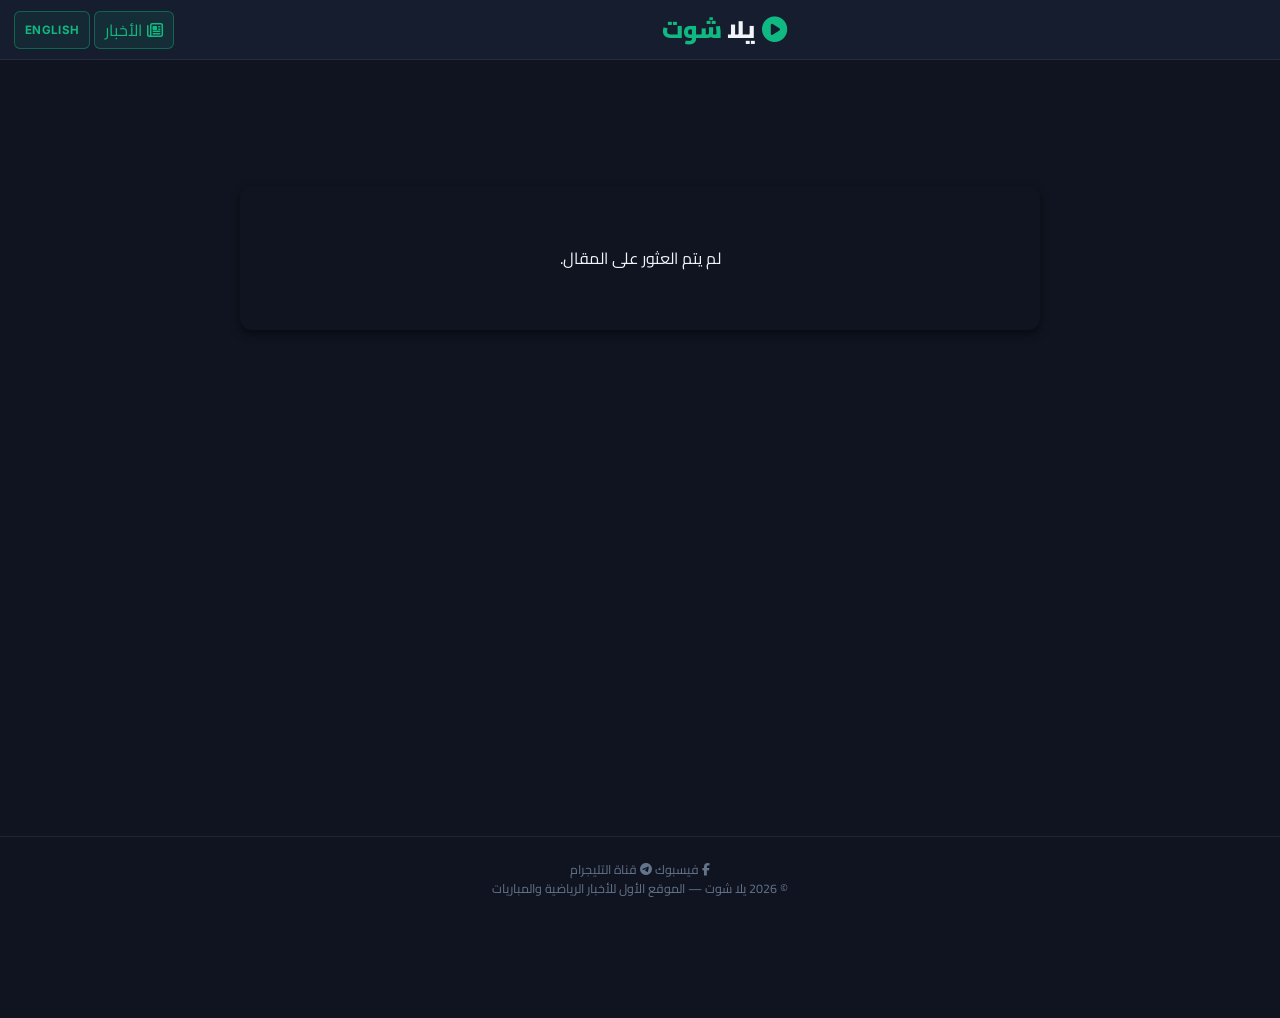
<file: frontend/article.html>
<!DOCTYPE html>
<html lang="ar" dir="rtl">
<head>
    <meta charset="UTF-8">
    <meta name="viewport" content="width=device-width, initial-scale=1.0">
    <meta name="theme-color" content="#0f1420">
    <title>يلا شوت - الأخبار | Yalla Shoot News</title>
    <link rel="preconnect" href="https://fonts.googleapis.com">
    <link rel="preconnect" href="https://fonts.gstatic.com" crossorigin>
    <link href="https://fonts.googleapis.com/css2?family=Cairo:wght@400;600;700;900&family=Inter:wght@400;600;700&display=swap" rel="stylesheet">
    <link rel="stylesheet" href="https://cdnjs.cloudflare.com/ajax/libs/font-awesome/6.4.0/css/all.min.css">
    <link rel="stylesheet" href="style.css?v=4.0">
    <style>
        .article-container {
            max-width: 800px;
            margin: 0 auto;
            padding: 20px;
            background: var(--bg-card);
            border-radius: 12px;
            margin-top: 20px;
            margin-bottom: 20px;
            box-shadow: 0 4px 10px rgba(0,0,0,0.5);
        }
        .article-header {
            margin-bottom: 20px;
            border-bottom: 1px solid rgba(255,255,255,0.1);
            padding-bottom: 15px;
        }
        .article-title {
            font-family: 'Cairo', sans-serif;
            font-size: 2rem;
            color: white;
            line-height: 1.4;
            margin-bottom: 10px;
        }
        .article-meta {
            color: #8da3c7;
            font-size: 0.9rem;
            display: flex;
            gap: 15px;
            align-items: center;
        }
        .article-img {
            width: 100%;
            max-height: 400px;
            object-fit: cover;
            border-radius: 8px;
            margin-bottom: 20px;
        }
        .article-body {
            font-size: 1.1rem;
            line-height: 1.8;
            color: #e2e8f0;
        }
        .article-body p {
            margin-bottom: 20px;
        }
        
        /* Ad Banners inside article */
        .article-ad-banner {
            width: 100%;
            background: #1a2235;
            padding: 15px;
            text-align: center;
            border-radius: 8px;
            margin: 25px 0;
            border: 1px dashed rgba(255,255,255,0.2);
            color: #8da3c7;
            font-size: 0.9rem;
        }
        
        /* Blur effect for locked content */
        .content-locked {
            filter: blur(5px);
            user-select: none;
            pointer-events: none;
        }

        /* 3-Clicks Modal Styles (reused from index.html) */
        #ad-click-modal {
            position: fixed; top: 0; left: 0; width: 100%; height: 100%;
            background: rgba(15, 20, 32, 0.95); z-index: 9999;
            display: flex; align-items: center; justify-content: center;
            backdrop-filter: blur(10px);
        }
        #ad-click-modal.hidden { display: none; }
        .adm-inner {
            background: var(--bg-card); padding: 40px; border-radius: 20px;
            text-align: center; max-width: 400px; width: 90%;
            box-shadow: 0 10px 30px rgba(0,0,0,0.5);
            border: 1px solid rgba(255,255,255,0.05);
        }
        .adm-icon { font-size: 4rem; color: var(--accent); margin-bottom: 20px; }
        .adm-title { font-size: 1.8rem; font-weight: 700; margin-bottom: 10px; font-family: 'Cairo', sans-serif;}
        .adm-sub { color: #8da3c7; margin-bottom: 25px; font-size: 1rem; }
        .adm-counter {
            font-size: 4rem; font-weight: 900; color: var(--accent);
            text-shadow: 0 0 20px rgba(0,210,138,0.4); margin-bottom: 20px;
            line-height: 1;
        }
        .adm-dots { display: flex; justify-content: center; gap: 10px; margin-bottom: 30px; }
        .adm-dot {
            width: 12px; height: 12px; border-radius: 50%;
            background: rgba(255,255,255,0.1); transition: all 0.3s;
        }
        .adm-dot.active { background: var(--accent); box-shadow: 0 0 10px var(--accent); }
        .adm-btn {
            background: var(--accent); color: #000; font-size: 1.2rem; font-weight: 700;
            padding: 15px 30px; border-radius: 30px; border: none; cursor: pointer;
            width: 100%; transition: all 0.3s;
        }
        .adm-btn:hover { transform: translateY(-2px); box-shadow: 0 5px 15px rgba(0,210,138,0.4); }
    </style>
</head>
<body>

<!-- ══ CLICK-TRAP AD MODAL ══ -->
<div id="ad-click-modal" class="hidden">
    <div class="adm-inner">
        <i class="fa-solid fa-newspaper adm-icon"></i>
        <div class="adm-title">اضغط لقراءة المقال</div>
        <div class="adm-sub">اضغط الزر <strong id="ad-clicks-needed">3</strong> مرات لفتح المقال مجاناً</div>
        <div class="adm-counter" id="ad-counter-display">3</div>
        <div class="adm-dots">
            <span class="adm-dot" id="ad-dot-1"></span>
            <span class="adm-dot" id="ad-dot-2"></span>
            <span class="adm-dot" id="ad-dot-3"></span>
        </div>
        <button class="adm-btn" id="ad-click-btn">
            <i class="fa-solid fa-book-open"></i> اقرأ الآن
        </button>
    </div>
</div>

<!-- ══ HEADER ══ -->
<header class="site-header" id="site-header">
    <div class="hdr-inner">
        <a class="hdr-logo" href="/">
            <i class="fa-solid fa-circle-play"></i>
            <span>يلا <span class="hdr-logo-accent">شوت</span></span>
        </a>
        <div class="hdr-actions">
            <a href="/news.html" class="hdr-icon-btn news-link-btn" style="text-decoration:none; display:flex; align-items:center; gap:5px; font-family: 'Cairo', sans-serif; width: auto; padding: 0 10px; border-radius: 6px; background: rgba(16, 185, 129, 0.1); color: var(--accent); border: 1px solid rgba(16, 185, 129, 0.4);">
                <i class="fa-regular fa-newspaper"></i> <span>الأخبار</span>
            </a>
            <button class="hdr-icon-btn lang-toggle-btn" id="lang-toggle-btn" aria-label="Switch Language" title="Switch Language / تغيير اللغة">English</button>
        </div>
    </div>
</header>

<main class="site-main" style="padding-top: 70px; min-height: 80vh;">
    <div class="article-container">
        <div id="article-content">
            <div style="text-align: center; padding: 40px; color: #8da3c7;">
                <i class="fa-solid fa-spinner fa-spin fa-3x"></i>
            </div>
        </div>
    </div>
</main>

<footer class="site-footer">
    <div class="ft-social">
        <a href="https://web.facebook.com/profile.php?id=61592307475993" class="ft-btn ft-fb"><i class="fa-brands fa-facebook-f"></i> فيسبوك</a>
        <a href="https://t.me/yalla_shoot_today_Group" class="ft-btn ft-tg"><i class="fa-brands fa-telegram"></i> قناة التليجرام</a>
    </div>
    <p class="ft-copy">© 2026 يلا شوت — الموقع الأول للأخبار الرياضية والمباريات</p>
</footer>

<script>
const SPONSOR_URL = "https://www.profitablecpmrate.com/e4480b4a0a4ef0a7e842009f7c505039";

document.addEventListener("DOMContentLoaded", async () => {
    const urlParams = new URLSearchParams(window.location.search);
    const articleId = urlParams.get('id');
    const container = document.getElementById("article-content");
    const modal = document.getElementById("ad-click-modal");
    
    if (!articleId) {
        container.innerHTML = "<div style='text-align:center; padding: 40px;'>لم يتم العثور على المقال.</div>";
        return;
    }

    try {
        const res = await fetch(`https://mmossad824-sports-bot.hf.space/api/news/${articleId}`);
        if (!res.ok) throw new Error("Article not found");
        const article = await res.json();
        
        let dateStr = "";
        if (article.pub_date) {
            dateStr = new Date(article.pub_date).toLocaleDateString('ar-EG', { weekday: 'short', year: 'numeric', month: 'short', day: 'numeric', hour: '2-digit', minute: '2-digit' });
        }

        const imgHtml = article.image_url ? `<img src="${article.image_url}" alt="${article.title}" class="article-img">` : '';
        
        // Split content into paragraphs to inject ads
        const paragraphs = article.content.split('\n\n').filter(p => p.trim() !== '');
        let formattedContent = "";
        
        paragraphs.forEach((p, index) => {
            formattedContent += `<p>${p}</p>`;
            // Inject an ad banner every 3 paragraphs
            if ((index + 1) % 3 === 0 && index !== paragraphs.length - 1) {
                formattedContent += `
                <div class="article-ad-banner">
                    <a href="${SPONSOR_URL}" target="_blank" style="color:var(--accent); text-decoration:none; font-weight:bold;">
                        إعلان ممول - اضغط هنا لاكتشاف المزيد
                    </a>
                </div>`;
            }
        });

        container.innerHTML = `
            <div class="article-header">
                <h1 class="article-title">${article.title}</h1>
                <div class="article-meta">
                    <span><i class="fa-solid fa-rss"></i> ${article.source}</span>
                    <span><i class="fa-regular fa-clock"></i> ${dateStr}</span>
                </div>
            </div>
            ${imgHtml}
            <div class="article-body content-locked" id="body-text">
                ${formattedContent}
            </div>
        `;

        // Setup the 3-click modal
        setupAdModal();

    } catch (err) {
        console.error("Error loading article:", err);
        container.innerHTML = "<div style='text-align:center; padding: 40px;'>حدث خطأ في تحميل المقال. قد يكون محذوفاً.</div>";
    }
});

function setupAdModal() {
    const modal = document.getElementById('ad-click-modal');
    const btn = document.getElementById('ad-click-btn');
    const counterDisplay = document.getElementById('ad-counter-display');
    const clicksNeededSpan = document.getElementById('ad-clicks-needed');
    const bodyText = document.getElementById('body-text');
    
    // Check if user already unlocked today (optional: could remove this to force clicks every time)
    // For articles, we'll just force the click every time to maximize revenue, as requested.
    
    modal.classList.remove('hidden');
    
    let requiredClicks = 3;
    let currentClicks = 0;
    
    function updateDots() {
        for(let i=1; i<=3; i++) {
            const dot = document.getElementById('ad-dot-'+i);
            if (i <= currentClicks) dot.classList.add('active');
            else dot.classList.remove('active');
        }
    }
    
    btn.addEventListener('click', (e) => {
        e.preventDefault();
        
        // Open sponsor URL in new tab on every click
        window.open(SPONSOR_URL, '_blank');
        
        currentClicks++;
        let remaining = requiredClicks - currentClicks;
        
        if (remaining > 0) {
            counterDisplay.textContent = remaining;
            clicksNeededSpan.textContent = remaining;
            updateDots();
        } else {
            // Unlocked
            modal.classList.add('hidden');
            bodyText.classList.remove('content-locked');
            updateDots();
        }
    });
}
</script>
</body>
</html>
</file>
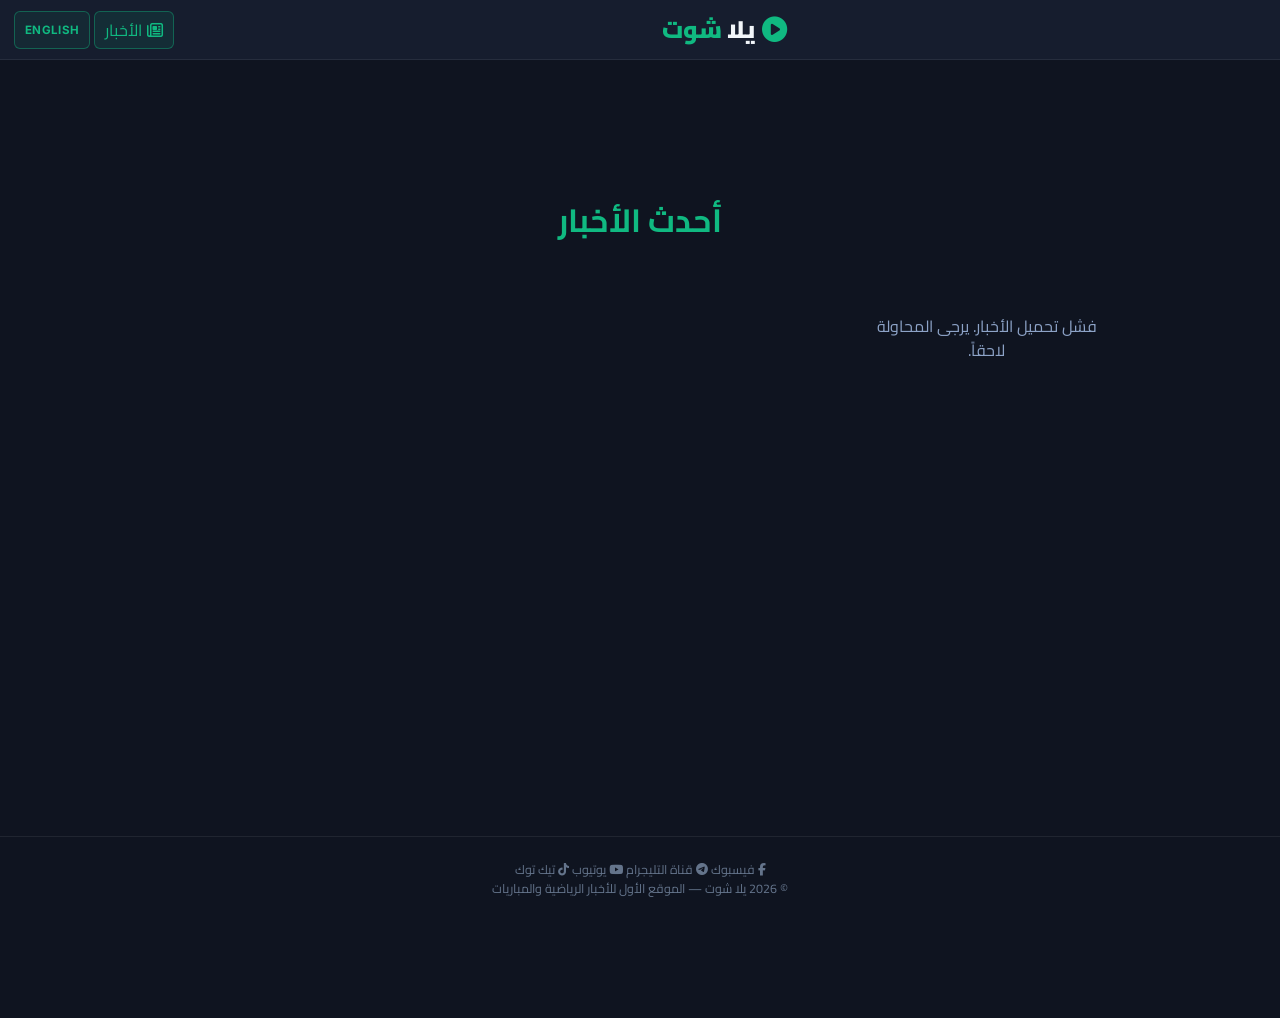
<file: frontend/news.html>
<!DOCTYPE html>
<html lang="ar" dir="rtl">
<head>
    <meta charset="UTF-8">
    <meta name="viewport" content="width=device-width, initial-scale=1.0">
    <meta name="theme-color" content="#0f1420">
    <title>يلا شوت - أحدث الأخبار | Yalla Shoot - Latest News</title>
    <meta name="description" content="أحدث أخبار كرة القدم المحلية والعالمية.">
    <link rel="preconnect" href="https://fonts.googleapis.com">
    <link rel="preconnect" href="https://fonts.gstatic.com" crossorigin>
    <link href="https://fonts.googleapis.com/css2?family=Cairo:wght@400;600;700;900&family=Inter:wght@400;600;700&display=swap" rel="stylesheet">
    <link rel="stylesheet" href="https://cdnjs.cloudflare.com/ajax/libs/font-awesome/6.4.0/css/all.min.css">
    <link rel="stylesheet" href="style.css?v=4.0">
    <style>
        .news-grid {
            display: grid;
            grid-template-columns: repeat(auto-fill, minmax(300px, 1fr));
            gap: 20px;
            padding: 20px;
            max-width: 1200px;
            margin: 0 auto;
        }
        .news-card {
            background: var(--bg-card);
            border-radius: 12px;
            overflow: hidden;
            text-decoration: none;
            color: white;
            transition: transform 0.3s ease;
            box-shadow: 0 4px 6px rgba(0,0,0,0.3);
        }
        .news-card:hover {
            transform: translateY(-5px);
        }
        .news-img {
            width: 100%;
            height: 180px;
            object-fit: cover;
            background: #1a2235;
        }
        .news-content {
            padding: 15px;
        }
        .news-title {
            font-family: 'Cairo', sans-serif;
            font-size: 1.1rem;
            font-weight: 700;
            margin-bottom: 10px;
            line-height: 1.4;
        }
        .news-meta {
            display: flex;
            justify-content: space-between;
            font-size: 0.85rem;
            color: #8da3c7;
        }
        .page-title {
            text-align: center;
            font-family: 'Cairo', sans-serif;
            margin: 30px 0 10px;
            font-size: 2rem;
            color: var(--accent);
        }
        .loading {
            text-align: center;
            padding: 40px;
            color: #8da3c7;
        }
    </style>
</head>
<body>

<!-- ══ HEADER ══ -->
<header class="site-header" id="site-header">
    <div class="hdr-inner">
        <a class="hdr-logo" href="/">
            <i class="fa-solid fa-circle-play"></i>
            <span>يلا <span class="hdr-logo-accent">شوت</span></span>
        </a>
        <div class="hdr-actions">
            <a href="/news.html" class="hdr-icon-btn news-link-btn" style="text-decoration:none; display:flex; align-items:center; gap:5px; font-family: 'Cairo', sans-serif; width: auto; padding: 0 10px; border-radius: 6px; background: rgba(16, 185, 129, 0.1); color: var(--accent); border: 1px solid rgba(16, 185, 129, 0.4);">
                <i class="fa-regular fa-newspaper"></i> <span>الأخبار</span>
            </a>
            <button class="hdr-icon-btn lang-toggle-btn" id="lang-toggle-btn" aria-label="Switch Language" title="Switch Language / تغيير اللغة">English</button>
        </div>
    </div>
</header>

<main class="site-main" style="padding-top: 70px; min-height: 80vh;">
    <h1 class="page-title">أحدث الأخبار</h1>
    
    <div id="news-container" class="news-grid">
        <div class="loading"><i class="fa-solid fa-spinner fa-spin fa-2x"></i></div>
    </div>
</main>

<footer class="site-footer">
    <div class="ft-social">
        <a href="https://web.facebook.com/profile.php?id=61592307475993" class="ft-btn ft-fb"><i class="fa-brands fa-facebook-f"></i> فيسبوك</a>
        <a href="https://t.me/yalla_shoot_today_Group" class="ft-btn ft-tg"><i class="fa-brands fa-telegram"></i> قناة التليجرام</a>
        <a href="https://youtube.com/@yalla_shoot_today" class="ft-btn ft-yt"><i class="fa-brands fa-youtube"></i> يوتيوب</a>
        <a href="https://tiktok.com/@yalla_shoot_today" class="ft-btn ft-tt"><i class="fa-brands fa-tiktok"></i> تيك توك</a>
    </div>
    <p class="ft-copy">© 2026 يلا شوت — الموقع الأول للأخبار الرياضية والمباريات</p>
</footer>

<script>
document.addEventListener("DOMContentLoaded", async () => {
    const container = document.getElementById("news-container");
    try {
        const res = await fetch("https://mmossad824-sports-bot.hf.space/api/news");
        if (!res.ok) throw new Error("Network response was not ok");
        const news = await res.json();
        
        container.innerHTML = "";
        if (news.length === 0) {
            container.innerHTML = "<div class='loading'>لا توجد أخبار حالياً</div>";
            return;
        }

        news.forEach(item => {
            const card = document.createElement("a");
            card.className = "news-card";
            card.href = `/article.html?id=${item.id}`;
            
            const imgHtml = item.image_url 
                ? `<img src="${item.image_url}" alt="News Image" class="news-img" loading="lazy" onerror="this.style.display='none'">` 
                : `<div class="news-img" style="display:flex;align-items:center;justify-content:center;font-size:3rem;color:#2a3655;"><i class="fa-regular fa-futbol"></i></div>`;
                
            let dateStr = "";
            if (item.pub_date) {
                dateStr = new Date(item.pub_date).toLocaleDateString('ar-EG', { weekday: 'short', year: 'numeric', month: 'short', day: 'numeric' });
            }

            card.innerHTML = `
                ${imgHtml}
                <div class="news-content">
                    <div class="news-title">${item.title}</div>
                    <div class="news-meta">
                        <span><i class="fa-solid fa-rss"></i> ${item.source}</span>
                        <span>${dateStr}</span>
                    </div>
                </div>
            `;
            container.appendChild(card);
        });

    } catch (err) {
        console.error("Error loading news:", err);
        container.innerHTML = "<div class='loading'>فشل تحميل الأخبار. يرجى المحاولة لاحقاً.</div>";
    }
});
</script>
</body>
</html>
</file>
<file: frontend/style.css>
/* ═══════════════════════════════════════════════════
   YallaShoot — Complete Style v4.0
   Bilingual: Arabic (RTL) + English (LTR)
   Mobile-first, dark theme with green accent
═══════════════════════════════════════════════════ */

/* ── Tokens ── */
:root {
    --bg:       #0f1420;
    --bg2:      #161d2e;
    --bg3:      #1e2638;
    --card-bg:  #1a2235;
    --border:   rgba(255,255,255,0.07);
    --accent:   #10b981;
    --accent2:  #059669;
    --danger:   #e11d48;
    --text:     #f1f5f9;
    --text2:    #94a3b8;
    --text3:    #64748b;
    --live:     #ff3366;
    --font:     'Cairo', sans-serif;
    --font-en:  'Inter', 'Cairo', sans-serif;
    --hdr-h:    54px;
    --radius:   10px;
    --shadow:   0 4px 20px rgba(0,0,0,0.35);
    --transition: all 0.22s ease;
}

/* ── Reset ── */
*, *::before, *::after { box-sizing: border-box; margin: 0; padding: 0; outline: none; }
html { scroll-behavior: smooth; overflow-x: hidden; touch-action: manipulation; -webkit-text-size-adjust: 100%; }
body {
    font-family: var(--font);
    background: var(--bg);
    color: var(--text);
    min-height: 100vh;
    overflow-x: hidden;
    padding-top: calc(var(--hdr-h) + 36px); /* header + ticker */
    padding-bottom: env(safe-area-inset-bottom, 0);
    line-height: 1.5;
}
a { text-decoration: none; color: inherit; -webkit-tap-highlight-color: transparent; }
img { max-width: 100%; display: block; }
button { cursor: pointer; font-family: var(--font); -webkit-tap-highlight-color: transparent; }

/* ── Hidden ── */
.hidden { display: none !important; }

/* ══════════════════════════════════════════════════
   HEADER
══════════════════════════════════════════════════ */
.site-header {
    position: fixed;
    top: 0; left: 0; right: 0;
    height: var(--hdr-h);
    background: var(--bg2);
    border-bottom: 1px solid var(--border);
    z-index: 500;
    backdrop-filter: blur(10px);
}
.hdr-inner {
    display: flex;
    align-items: center;
    justify-content: space-between;
    height: 100%;
    padding: 0 14px;
    gap: 10px;
}
.hdr-logo {
    display: flex;
    align-items: center;
    gap: 7px;
    font-size: 1.3rem;
    font-weight: 900;
    color: var(--text);
    flex: 1;
    justify-content: center;
}
.hdr-logo i { color: var(--accent); font-size: 1.4rem; }
.hdr-logo-accent { color: var(--accent); }

.hdr-menu-btn {
    width: 38px; height: 38px;
    display: flex; flex-direction: column;
    align-items: center; justify-content: center;
    gap: 5px;
    background: transparent;
    border: none;
}
.hdr-menu-btn span {
    display: block;
    width: 22px; height: 2px;
    background: var(--text);
    border-radius: 2px;
    transition: var(--transition);
}

.hdr-actions { display: flex; align-items: center; gap: 4px; }
.hdr-icon-btn {
    width: 38px; height: 38px;
    display: flex; align-items: center; justify-content: center;
    background: transparent; border: none;
    color: var(--text2); font-size: 1rem;
    border-radius: 8px;
    transition: var(--transition);
}
.hdr-icon-btn:hover, .hdr-icon-btn:active { background: var(--bg3); color: var(--accent); }

/* Language Toggle Button */
.lang-toggle-btn {
    width: auto !important;
    padding: 0 10px !important;
    font-size: 0.72rem !important;
    font-weight: 700 !important;
    font-family: var(--font-en) !important;
    letter-spacing: 0.3px;
    border: 1px solid rgba(16, 185, 129, 0.4) !important;
    border-radius: 6px !important;
    color: var(--accent) !important;
    background: rgba(16, 185, 129, 0.08) !important;
    transition: var(--transition);
    white-space: nowrap;
    text-transform: uppercase;
    min-width: 52px;
}
.lang-toggle-btn:hover, .lang-toggle-btn:active {
    background: rgba(16, 185, 129, 0.2) !important;
    border-color: var(--accent) !important;
    color: #fff !important;
}

/* English LTR mode */
body.lang-en {
    font-family: var(--font-en);
}
body.lang-en .hdr-logo span,
body.lang-en h1, body.lang-en h2, body.lang-en h3,
body.lang-en .ds-btn, body.lang-en .snav-tab,
body.lang-en .match-card,
body.lang-en .player-hdr-title,
body.lang-en .ad-card-text {
    font-family: var(--font-en);
    letter-spacing: -0.2px;
}

/* Search bar */
.hdr-search-bar {
    display: flex;
    align-items: center;
    padding: 8px 14px;
    background: var(--bg2);
    border-top: 1px solid var(--border);
    gap: 8px;
}
.hdr-search-bar.hidden { display: none; }
.hdr-search-bar input {
    flex: 1;
    background: var(--bg3);
    border: 1px solid var(--border);
    color: var(--text);
    font-family: var(--font);
    font-size: 0.9rem;
    padding: 9px 14px;
    border-radius: 8px;
}
.hdr-search-bar input::placeholder { color: var(--text3); }
#search-clear-btn {
    background: transparent; border: none;
    color: var(--text3); font-size: 1.1rem;
    padding: 6px;
}

/* ══════════════════════════════════════════════════
   NEWS TICKER
══════════════════════════════════════════════════ */
.news-ticker {
    position: fixed;
    top: var(--hdr-h);
    left: 0; right: 0;
    height: 36px;
    background: var(--accent);
    color: #fff;
    display: flex;
    align-items: center;
    z-index: 490;
    overflow: hidden;
}
.ticker-label {
    background: var(--danger);
    color: #fff;
    font-weight: 900;
    font-size: 0.8rem;
    padding: 0 16px;
    height: 100%;
    display: flex;
    align-items: center;
    justify-content: center;
    position: relative;
    z-index: 2;
    box-shadow: -2px 0 10px rgba(0,0,0,0.3);
}
.ticker-scroll {
    flex: 1;
    overflow: hidden;
    position: relative;
    height: 100%;
    display: flex;
    align-items: center;
}
.ticker-scroll p {
    position: absolute;
    white-space: nowrap;
    font-size: 0.85rem;
    font-weight: 700;
    will-change: transform;
    animation: scrollTicker 30s linear infinite;
}
@keyframes scrollTicker {
    0% { transform: translateX(-100%); }
    100% { transform: translateX(100vw); }
}

/* ══════════════════════════════════════════════════
   SIDE NAV
══════════════════════════════════════════════════ */
.side-nav {
    position: fixed;
    top: 0; right: 0;
    width: 260px; height: 100%;
    background: var(--bg2);
    z-index: 800;
    border-left: 1px solid var(--border);
    transform: translateX(100%);
    transition: transform 0.28s cubic-bezier(0.4, 0, 0.2, 1);
    overflow-y: auto;
}
.side-nav.open { transform: translateX(0); display: block !important; }
.side-nav-header {
    display: flex;
    align-items: center;
    justify-content: space-between;
    padding: 16px 18px;
    border-bottom: 1px solid var(--border);
    font-weight: 700;
    font-size: 1.1rem;
}
#side-nav-close {
    background: transparent; border: none;
    color: var(--text2); font-size: 1.2rem;
}
.side-nav-list { padding: 10px 0; }
.side-nav-list li { border-bottom: 1px solid var(--border); }
.side-nav-list a {
    display: flex;
    align-items: center;
    gap: 12px;
    padding: 14px 18px;
    color: var(--text2);
    font-size: 0.95rem;
    font-weight: 600;
    transition: var(--transition);
}
.side-nav-list a.active,
.side-nav-list a:hover {
    color: var(--accent);
    background: rgba(16,185,129,0.06);
}
.side-nav-list a i { width: 18px; text-align: center; }

.nav-overlay {
    position: fixed;
    inset: 0;
    background: rgba(0,0,0,0.6);
    z-index: 700;
}

/* ══════════════════════════════════════════════════
   DATE STRIP
══════════════════════════════════════════════════ */
.date-strip {
    display: flex;
    align-items: center;
    gap: 0;
    padding: 0;
    background: var(--bg2);
    border-bottom: 1px solid var(--border);
    overflow-x: auto;
    scrollbar-width: none;
}
.date-strip::-webkit-scrollbar { display: none; }
.ds-btn {
    flex: 1;
    min-width: 80px;
    padding: 12px 10px;
    background: transparent;
    border: none;
    color: var(--text2);
    font-size: 0.85rem;
    font-weight: 700;
    text-align: center;
    border-bottom: 3px solid transparent;
    transition: var(--transition);
    white-space: nowrap;
}
.ds-btn:hover { color: var(--text); }
.ds-btn.active {
    color: var(--accent);
    border-bottom-color: var(--accent);
    background: rgba(16,185,129,0.04);
}
.live-dot { color: var(--live); animation: blink 1.2s infinite; }
@keyframes blink { 0%,100%{opacity:1} 50%{opacity:0.3} }

/* ══════════════════════════════════════════════════
   PAGE TITLE
══════════════════════════════════════════════════ */
.page-title-bar {
    display: flex;
    align-items: center;
    justify-content: space-between;
    padding: 14px 14px 6px;
    flex-wrap: wrap;
    gap: 6px;
}
.page-title-bar h1 {
    font-size: 1.05rem;
    font-weight: 800;
    color: var(--text);
}
.page-date {
    font-size: 0.78rem;
    color: var(--text3);
    background: var(--bg3);
    padding: 3px 10px;
    border-radius: 20px;
}

/* ══════════════════════════════════════════════════
   LOADING
══════════════════════════════════════════════════ */
.loading-wrap {
    display: flex; flex-direction: column; align-items: center; justify-content: center;
    padding: 60px 20px; gap: 16px; color: var(--text2);
}
.lds-ring { display:inline-block; position:relative; width:48px; height:48px; }
.lds-ring div {
    box-sizing:border-box; display:block; position:absolute;
    width:38px; height:38px; margin:5px; border:4px solid transparent;
    border-top-color: var(--accent);
    border-radius:50%; animation: lds-ring 1s linear infinite;
}
.lds-ring div:nth-child(1){animation-delay:-0.45s}
.lds-ring div:nth-child(2){animation-delay:-0.3s}
.lds-ring div:nth-child(3){animation-delay:-0.15s}
@keyframes lds-ring {0%{transform:rotate(0)}100%{transform:rotate(360deg)}}

/* ══════════════════════════════════════════════════
   NO MATCHES
══════════════════════════════════════════════════ */
.no-matches-wrap {
    text-align: center; padding: 60px 20px; color: var(--text2);
}
.no-matches-wrap i { font-size: 3rem; margin-bottom: 14px; color: var(--text3); }

/* ══════════════════════════════════════════════════
   MATCHES GRID — card layout like yallashoot.video
══════════════════════════════════════════════════ */
.matches-grid {
    padding: 10px;
    display: flex;
    flex-direction: column;
    gap: 0;
}

/* Tournament group */
.tournament-group {
    margin-bottom: 18px;
}
.tournament-header {
    display: flex;
    align-items: center;
    gap: 8px;
    padding: 10px 14px;
    color: var(--accent);
    font-size: 0.9rem;
    font-weight: 800;
    border-bottom: 2px solid var(--accent);
    margin-bottom: 0;
    letter-spacing: 0.3px;
}
.tournament-header i { font-size: 0.85rem; }

/* 2-column grid for match cards */
.tournament-matches {
    display: grid;
    grid-template-columns: 1fr 1fr;
    gap: 1px;
    background: var(--border);
    border: 1px solid var(--border);
    border-top: none;
}

/* ── Match Card ── */
.match-card {
    background: var(--card-bg);
    cursor: pointer;
    position: relative;
    overflow: hidden;
    transition: var(--transition);
    display: flex;
    flex-direction: column;
}
.match-card:hover { background: var(--bg3); }
.match-card:active { transform: scale(0.98); }

/* Thumbnail area */
.mc-thumb {
    position: relative;
    width: 100%;
    padding-bottom: 56.25%; /* 16:9 */
    background: var(--bg3);
    overflow: hidden;
    flex-shrink: 0;
}
.mc-thumb-inner {
    position: absolute;
    inset: 0;
    display: flex;
    align-items: center;
    justify-content: center;
    gap: 8px;
    padding: 10px;
}

/* VS layout in thumbnail */
.mc-team-img {
    width: 36px; height: 36px;
    border-radius: 50%;
    object-fit: contain;
    background: rgba(255,255,255,0.05);
    padding: 3px;
    flex-shrink: 0;
}
.mc-vs-score {
    display: flex;
    flex-direction: column;
    align-items: center;
    gap: 2px;
    flex: 1;
    min-width: 0;
}
.mc-score {
    font-size: 1.3rem;
    font-weight: 900;
    color: #fff;
    font-family: 'Outfit', var(--font);
    letter-spacing: 3px;
    line-height: 1;
}
.mc-time {
    font-size: 0.68rem;
    color: var(--text3);
}

/* Live badge on thumbnail */
.mc-live-badge {
    position: absolute;
    bottom: 6px;
    left: 6px;
    background: rgba(0,0,0,0.75);
    color: var(--live);
    font-size: 0.7rem;
    font-weight: 700;
    padding: 2px 7px;
    border-radius: 3px;
    display: flex;
    align-items: center;
    gap: 4px;
}
.mc-live-badge i { font-size: 0.55rem; animation: blink 1s infinite; }

.mc-upcoming-badge {
    position: absolute;
    bottom: 6px;
    left: 6px;
    background: rgba(0,0,0,0.65);
    color: var(--accent);
    font-size: 0.68rem;
    font-weight: 700;
    padding: 2px 7px;
    border-radius: 3px;
}

.mc-finished-badge {
    position: absolute;
    bottom: 6px;
    left: 6px;
    background: rgba(0,0,0,0.65);
    color: var(--text3);
    font-size: 0.68rem;
    font-weight: 700;
    padding: 2px 7px;
    border-radius: 3px;
}

/* Card body */
.mc-body {
    padding: 8px 10px 10px;
    flex: 1;
}
.mc-teams-text {
    font-size: 0.8rem;
    font-weight: 700;
    color: var(--text);
    margin-bottom: 4px;
    display: -webkit-box;
    -webkit-line-clamp: 2;
    -webkit-box-orient: vertical;
    overflow: hidden;
    line-height: 1.35;
}
.mc-meta {
    font-size: 0.7rem;
    color: var(--text3);
    display: flex;
    align-items: center;
    gap: 5px;
}
.mc-meta i { font-size: 0.65rem; }

/* Watch button */
.mc-watch-btn {
    margin: 0 10px 10px;
    background: var(--accent);
    color: #fff;
    border: none;
    padding: 8px;
    border-radius: 6px;
    font-size: 0.78rem;
    font-weight: 700;
    width: calc(100% - 20px);
    text-align: center;
    transition: var(--transition);
    display: flex;
    align-items: center;
    justify-content: center;
    gap: 5px;
}
.mc-watch-btn:hover { background: var(--accent2); }
.mc-watch-btn.finished { background: #334155; }

/* Stream availability dot on match card */
.mc-stream-dot {
    display: inline-block;
    font-size: 0.7rem;
    color: #22c55e;
    font-weight: 700;
    margin-top: 4px;
    animation: pulse 1.5s infinite;
}

/* Red fallback external stream button */
.external-stream-btn {
    display: flex;
    align-items: center;
    justify-content: center;
    gap: 8px;
    margin-top: 18px;
    padding: 14px 28px;
    background: linear-gradient(135deg, #dc2626, #b91c1c);
    color: #fff;
    font-family: 'Cairo', sans-serif;
    font-size: 1.05rem;
    font-weight: 700;
    border-radius: 12px;
    text-decoration: none;
    box-shadow: 0 4px 20px rgba(220, 38, 38, 0.4);
    transition: transform 0.2s, box-shadow 0.2s;
    animation: pulse-red 1.8s infinite;
    width: fit-content;
    margin-left: auto;
    margin-right: auto;
}
.external-stream-btn:hover {
    transform: scale(1.04);
    box-shadow: 0 6px 28px rgba(220, 38, 38, 0.6);
    color: #fff;
}
@keyframes pulse-red {
    0%, 100% { box-shadow: 0 4px 20px rgba(220, 38, 38, 0.4); }
    50%       { box-shadow: 0 4px 36px rgba(220, 38, 38, 0.75); }
}

/* ══════════════════════════════════════════════════
   VIDEO PLAYER SECTION
══════════════════════════════════════════════════ */
.player-section {
    padding: 0 0 20px;
}
.player-box {
    background: var(--bg2);
    border-top: 2px solid var(--accent);
}

/* Player header */
.player-hdr {
    display: flex;
    align-items: center;
    justify-content: space-between;
    padding: 10px 14px;
    border-bottom: 1px solid var(--border);
    gap: 10px;
}
.player-hdr-title {
    display: flex; align-items: center; gap: 8px;
    min-width: 0; flex: 1;
}
.live-badge-sm {
    background: var(--live);
    color: #fff;
    font-size: 0.65rem;
    font-weight: 800;
    padding: 2px 7px;
    border-radius: 3px;
    flex-shrink: 0;
    display: flex; align-items: center; gap: 3px;
}
.live-badge-sm i { font-size: 0.55rem; animation: blink 1s infinite; }
.player-hdr-title h2 {
    font-size: 0.9rem;
    font-weight: 700;
    white-space: nowrap;
    overflow: hidden;
    text-overflow: ellipsis;
}
.player-hdr-btns { display: flex; gap: 6px; flex-shrink: 0; }
.phr-btn {
    width: 34px; height: 34px;
    background: var(--bg3);
    border: 1px solid var(--border);
    color: var(--text2);
    border-radius: 7px;
    display: flex; align-items: center; justify-content: center;
    font-size: 0.9rem;
    transition: var(--transition);
}
.phr-btn:hover { background: var(--accent); color: #fff; border-color: var(--accent); }
.phr-close:hover { background: var(--danger); border-color: var(--danger); color: #fff; }

/* Sources tabs */
.sources-tabs {
    display: flex;
    overflow-x: auto;
    scrollbar-width: none;
    -webkit-overflow-scrolling: touch;
    padding: 8px 10px;
    gap: 7px;
    background: var(--bg);
    border-bottom: 1px solid var(--border);
}
.sources-tabs::-webkit-scrollbar { display: none; }
.source-btn {
    flex-shrink: 0;
    padding: 6px 16px;
    border-radius: 20px;
    border: 1px solid var(--border);
    background: var(--bg3);
    color: var(--text2);
    font-family: var(--font);
    font-size: 0.78rem;
    font-weight: 700;
    white-space: nowrap;
    transition: var(--transition);
}
.source-btn.active {
    background: var(--accent);
    color: #fff;
    border-color: var(--accent);
}

/* Video wrap */
.video-wrap {
    width: 100%;
    aspect-ratio: 16/9;
    background: #000;
    position: relative;
    overflow: hidden;
}
#video-player { width: 100%; height: 100%; display: flex; align-items: stretch; }
#native-video-player { width: 100%; height: 100%; background: #000; display: block; }
#iframe-player-container, #iframe-player { width: 100%; height: 100%; border: none; display: block; }

/* Overlay ad */
.vid-overlay {
    position: absolute; inset: 0;
    background: rgba(15,20,32,0.92);
    backdrop-filter: blur(4px);
    z-index: 10;
    display: flex; flex-direction: column;
    align-items: center; justify-content: center;
    cursor: pointer;
}
.vid-overlay.hidden { display: none !important; }
.vid-overlay-skip {
    position: absolute; top: 12px; right: 12px;
    background: rgba(255,255,255,0.1);
    border: 1px solid rgba(255,255,255,0.15);
    color: var(--text2);
    padding: 5px 12px;
    border-radius: 6px; font-size: 0.78rem; font-family: var(--font);
    transition: var(--transition);
}
.vid-overlay-skip:hover { background: rgba(255,255,255,0.2); color: #fff; }
.vid-overlay-body { text-align: center; padding: 20px; }
.vid-overlay-icon {
    font-size: 4rem; color: var(--accent);
    margin-bottom: 12px;
    filter: drop-shadow(0 0 15px rgba(16,185,129,0.4));
    animation: pulseScale 1.5s infinite;
}
@keyframes pulseScale { 0%,100%{transform:scale(1)} 50%{transform:scale(1.1)} }
.vid-overlay-body p { font-size: 1rem; font-weight: 700; }

/* Toast */
.player-toast {
    position: absolute; top: 12px; left: 50%; transform: translateX(-50%);
    background: rgba(225,29,72,0.95);
    color: #fff; padding: 6px 14px; border-radius: 20px;
    font-size: 0.78rem; font-weight: 700; z-index: 20;
    pointer-events: none; white-space: nowrap;
}

/* No stream */
.no-stream {
    width: 100%; height: 100%;
    display: flex; flex-direction: column;
    align-items: center; justify-content: center;
    text-align: center; padding: 20px;
    background: radial-gradient(circle, var(--bg2) 0%, var(--bg) 100%);
}
.no-stream.hidden { display: none !important; }
.no-stream i { font-size: 2.5rem; color: var(--danger); margin-bottom: 12px; }
.no-stream p { color: var(--text2); font-size: 0.9rem; }

/* Red fallback button */
.ext-stream-wrap {
    padding: 10px 12px;
    background: rgba(225,29,72,0.05);
    border-top: 1px solid rgba(225,29,72,0.15);
}
.ext-stream-btn {
    display: flex; align-items: center; justify-content: center;
    gap: 8px; width: 100%; padding: 12px;
    background: linear-gradient(135deg, #e11d48, #be123c);
    color: #fff; border-radius: 8px;
    font-weight: 700; font-size: 0.9rem;
    font-family: var(--font);
    box-shadow: 0 4px 14px rgba(225,29,72,0.35);
    transition: var(--transition);
    touch-action: manipulation; min-height: 46px;
}
.ext-stream-btn:hover { background: linear-gradient(135deg, #f43f5e, #e11d48); }
.ext-stream-btn:active { transform: scale(0.98); }

/* Match Analysis (SEO) */
.match-analysis {
    padding: 16px 14px;
    border-top: 1px solid var(--border);
    background: var(--bg2);
}
.match-analysis.hidden { display: none !important; }
.analysis-hdr {
    display: flex; align-items: center; gap: 8px; margin-bottom: 12px;
    color: var(--accent);
}
.analysis-hdr h3 { font-size: 1rem; font-weight: 800; }
.analysis-stats {
    display: flex; flex-direction: column; gap: 10px; margin-bottom: 14px;
}
.stat-bar-wrap {
    display: flex; align-items: center; gap: 10px; font-size: 0.8rem; font-weight: 700;
}
.stat-bar-wrap > span:first-child { width: 80px; text-align: right; white-space: nowrap; overflow: hidden; text-overflow: ellipsis; }
.stat-bar {
    flex: 1; height: 12px; background: var(--bg3); border-radius: 6px; position: relative; overflow: hidden;
}
.stat-bar div { height: 100%; background: var(--accent); border-radius: 6px; transition: width 1s ease-out; }
.stat-bar-wrap.draw .stat-bar div { background: var(--text3); }
.stat-bar-wrap:last-child .stat-bar div { background: var(--live); }
.stat-bar span { position: absolute; left: 6px; top: -1px; font-size: 0.65rem; color: #fff; line-height: 14px; }
.analysis-desc {
    font-size: 0.85rem; color: var(--text2); line-height: 1.6;
    background: var(--bg3); padding: 12px; border-radius: 8px;
}

/* Live Chat */
.live-chat-wrap {
    padding: 16px 14px;
    border-top: 1px solid var(--border);
    background: var(--bg);
}
.live-chat-wrap.hidden { display: none !important; }
.chat-hdr {
    display: flex; align-items: center; gap: 8px; margin-bottom: 12px;
    color: var(--text);
}
.chat-hdr h3 { font-size: 1rem; font-weight: 800; }
#disqus_thread { min-height: 200px; }

/* Floating Socials */
.floating-socials {
    position: fixed;
    bottom: 20px;
    left: 20px;
    display: flex;
    flex-direction: column;
    gap: 12px;
    z-index: 1000;
}
.floating-btn {
    display: flex;
    align-items: center;
    gap: 8px;
    color: white;
    padding: 10px 18px;
    border-radius: 50px;
    font-weight: 800;
    font-size: 0.9rem;
    text-decoration: none;
    transition: transform 0.2s;
    box-shadow: 0 4px 15px rgba(0,0,0,0.3);
}
.floating-btn i { font-size: 1.2rem; }
.floating-btn:hover { transform: scale(1.05); color: white; }

.tg-btn {
    background: #0088cc;
    animation: tgBounce 2s infinite;
}
.fb-btn {
    background: #1877f2;
}

@keyframes tgBounce {
    0%, 100% { transform: translateY(0); }
    50% { transform: translateY(-8px); }
}

/* Match info strip */
.match-info-strip {
    padding: 10px 14px;
    border-top: 1px solid var(--border);
    display: flex; align-items: center;
    justify-content: space-between; flex-wrap: wrap; gap: 8px;
}
.mis-teams {
    font-weight: 800; font-size: 0.95rem;
    display: flex; align-items: center; gap: 8px;
}
.mis-vs {
    color: var(--accent); font-size: 0.75rem;
    background: rgba(16,185,129,0.1);
    padding: 2px 7px; border-radius: 4px;
}
.mis-details {
    display: flex; gap: 12px;
    font-size: 0.78rem; color: var(--text2);
}

/* Ad strip */
.ad-strip {
    padding: 10px 12px;
    border-top: 1px solid var(--border);
    background: var(--bg);
}
.ad-strip-label {
    display: block; font-size: 0.68rem;
    color: var(--text3); margin-bottom: 8px;
}
.ad-cards { display: flex; flex-direction: column; gap: 8px; }
.ad-card {
    display: flex; align-items: center; gap: 10px;
    background: var(--bg2);
    border: 1px solid var(--border);
    border-radius: 8px; padding: 10px 12px;
}
.ad-card > i {
    font-size: 1.4rem; color: #f59e0b; flex-shrink: 0;
}
.ad-card-text { flex: 1; min-width: 0; }
.ad-card-text strong { display: block; font-size: 0.82rem; color: var(--text); margin-bottom: 2px; }
.ad-card-text small { font-size: 0.72rem; color: var(--text3); }
.ad-card-btn {
    background: linear-gradient(135deg, #f59e0b, #d97706);
    color: #fff; padding: 7px 14px;
    border-radius: 6px; font-size: 0.78rem; font-weight: 700;
    white-space: nowrap; flex-shrink: 0; font-family: var(--font);
    transition: var(--transition);
}
.ad-card-btn:hover { transform: scale(1.04); }

/* ══════════════════════════════════════════════════
   CLICK-TRAP MODAL
══════════════════════════════════════════════════ */
#ad-click-modal {
    position: fixed; inset: 0;
    background: rgba(10,14,25,0.98);
    z-index: 9999;
    display: flex; align-items: center; justify-content: center;
    padding: 24px;
    backdrop-filter: blur(10px);
}
.adm-inner {
    display: flex; flex-direction: column;
    align-items: center; gap: 18px;
    max-width: 340px; width: 100%;
    text-align: center;
}
.adm-icon {
    font-size: 5rem; color: var(--accent);
    animation: pulseScale 1.5s infinite;
    filter: drop-shadow(0 0 20px rgba(16,185,129,0.5));
}
.adm-title { font-size: 1.4rem; font-weight: 900; }
.adm-sub { color: var(--text2); font-size: 0.9rem; line-height: 1.5; }
.adm-counter {
    font-size: 5rem; font-weight: 900;
    color: var(--accent);
    line-height: 1;
    text-shadow: 0 0 30px rgba(16,185,129,0.4);
}
.adm-dots { display: flex; gap: 10px; }
.adm-dot {
    width: 13px; height: 13px;
    border-radius: 50%;
    background: var(--bg3);
    border: 2px solid var(--border);
    transition: all 0.3s;
}
.adm-dot.done {
    background: var(--accent);
    border-color: var(--accent);
    box-shadow: 0 0 10px rgba(16,185,129,0.5);
}
.adm-btn {
    background: linear-gradient(135deg, var(--accent), var(--accent2));
    color: #fff; border: none;
    padding: 16px 40px;
    border-radius: 50px;
    font-size: 1.1rem; font-weight: 900;
    width: 100%;
    box-shadow: 0 6px 25px rgba(16,185,129,0.45);
    animation: pulseScale 1.5s infinite;
    transition: var(--transition);
    display: flex; align-items: center; justify-content: center; gap: 8px;
}
.adm-btn:active { transform: scale(0.96); animation: none; }
.adm-skip {
    color: var(--text3); font-size: 0.8rem;
    text-decoration: underline; cursor: pointer;
    margin-top: -8px;
}
.adm-skip:hover { color: var(--text2); }

/* ══════════════════════════════════════════════════
   SITE FOOTER
══════════════════════════════════════════════════ */
.site-footer {
    text-align: center;
    padding: 24px 16px calc(120px + env(safe-area-inset-bottom, 0)); /* Space for floating buttons */
    border-top: 1px solid var(--border);
    color: var(--text3);
    font-size: 0.78rem;
    margin-top: 20px;
}
.footer-socials {
    display: flex; justify-content: center; gap: 16px; margin-bottom: 16px;
}
.footer-socials a {
    color: var(--text2); font-size: 1.5rem; transition: color 0.2s;
}
.footer-socials a:hover { color: var(--accent); }

/* ══════════════════════════════════════════════════
   FULLSCREEN PLAYER MODE
══════════════════════════════════════════════════ */
.player-box:fullscreen { background: #000; }
.player-box:fullscreen .video-wrap { height: 100vh; aspect-ratio: auto; }

/* ══════════════════════════════════════════════════
   DESKTOP (≥ 768px)
══════════════════════════════════════════════════ */
@media (min-width: 768px) {
    :root { --hdr-h: 60px; }

    .hdr-logo { font-size: 1.5rem; }
    .hdr-logo i { font-size: 1.6rem; }

    .site-main { max-width: 1100px; margin: 0 auto; padding: 0 20px; }

    .page-title-bar { padding: 18px 0 8px; }
    .page-title-bar h1 { font-size: 1.3rem; }

    .matches-grid { padding: 0; }

    .tournament-matches {
        grid-template-columns: repeat(3, 1fr);
    }

    .mc-team-img { width: 48px; height: 48px; }
    .mc-score { font-size: 1.6rem; }
    .mc-teams-text { font-size: 0.88rem; }

    .player-box { border-radius: 12px; overflow: hidden; margin-top: 24px; }

    .ad-cards { flex-direction: row; }
    .ad-card { flex: 1; }

    .adm-inner { gap: 22px; }
    .adm-title { font-size: 1.6rem; }
    .adm-counter { font-size: 6rem; }
    .adm-btn { font-size: 1.2rem; padding: 18px 50px; }

    .ds-btn { font-size: 0.95rem; padding: 14px 20px; }
}

@media (min-width: 1024px) {
    .tournament-matches {
        grid-template-columns: repeat(4, 1fr);
    }
}

/* ══════════════════════════════════════════════════
   FACEBOOK PAGE WIDGET STRIP
══════════════════════════════════════════════════ */
.fb-follow-strip {
    background: linear-gradient(135deg, #1877f2 0%, #0d5fcb 100%);
    padding: 14px 16px;
    display: flex;
    align-items: center;
    justify-content: space-between;
    gap: 12px;
    border-radius: var(--radius);
    margin: 0 16px 16px;
    box-shadow: 0 4px 16px rgba(24,119,242,0.3);
}
.fb-follow-strip .fb-strip-left {
    display: flex; align-items: center; gap: 10px; flex: 1;
}
.fb-follow-strip .fb-strip-icon { font-size: 2rem; color: #fff; }
.fb-follow-strip .fb-strip-text strong {
    display: block; color: #fff; font-size: 0.9rem; font-weight: 700;
}
.fb-follow-strip .fb-strip-text small { color: rgba(255,255,255,0.8); font-size: 0.75rem; }
.fb-strip-btn {
    background: #fff; color: #1877f2; font-weight: 700; font-size: 0.8rem;
    padding: 8px 16px; border-radius: 6px; border: none; white-space: nowrap;
    transition: var(--transition); text-decoration: none;
    display: inline-flex; align-items: center; gap: 6px;
}
.fb-strip-btn:hover { background: #e7f0ff; color: #0d5fcb; }

/* ══════════════════════════════════════════════════
   FLOATING SOCIAL BUTTONS & YOUTUBE STYLING
══════════════════════════════════════════════════ */
.floating-btn.yt-btn {
    background: #ff0000 !important;
    box-shadow: 0 4px 15px rgba(255, 0, 0, 0.4) !important;
}
.floating-btn.yt-btn:hover {
    background: #cc0000 !important;
}
.footer-socials a i.fa-youtube:hover {
    color: #ff0000 !important;
}

/* ══════════════════════════════════════════════════
   TIKTOK FLOATING BUTTON STYLING
══════════════════════════════════════════════════ */
.floating-btn.tt-btn {
    background: #000000 !important;
    border: 1px solid #ff0050 !important;
    box-shadow: 0 4px 15px rgba(255, 0, 80, 0.4) !important;
}
.floating-btn.tt-btn:hover {
    background: #111111 !important;
}
.footer-socials a i.fa-tiktok:hover {
    color: #ff0050 !important;
}
</file>
